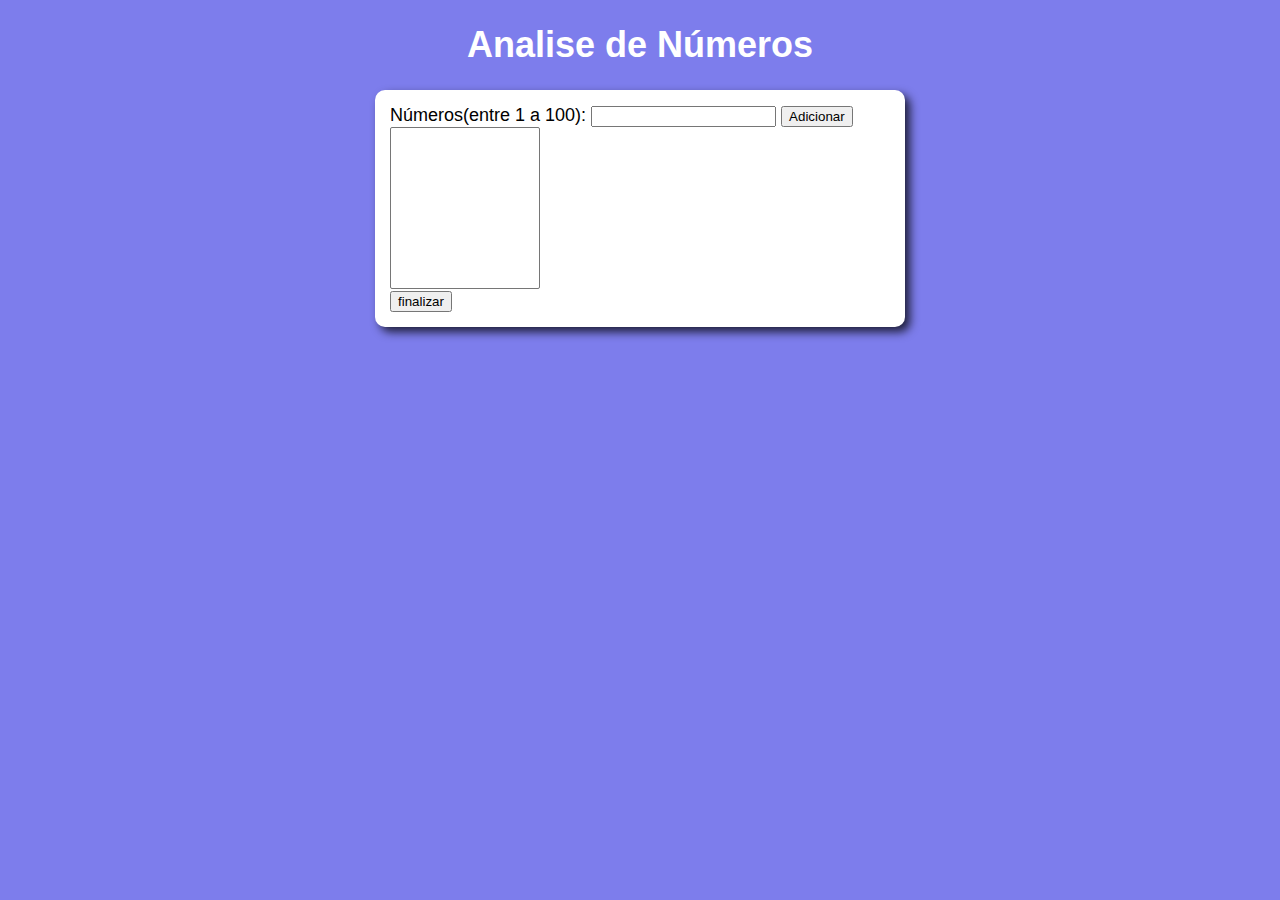
<file: Analise de Números/modelo/index.html>
<!DOCTYPE html>
<html lang="pt-br">
<head>
    <meta charset="UTF-8">
    <meta name="viewport" content="width=device-width, initial-scale=1.0">
    <title>Analise de Números</title>
    <link rel="stylesheet" href="modelo.css">
</head>
<body>
    <header>
        <h1>Analise de Números</h1>
    </header>
    <section>
        <div>
            Números(entre 1 a 100):
            <input type="number" name="fnum" id="fnum">
            <input type="button" value="Adicionar" onclick="add()">
            <br>
            <select name="flista" id="flista" size="10">

            </select>
            <br>
            <input type="button" value="finalizar" onclick="fin()">
        </div>
        <div id="res">
            
        </div>
    </section>
    <script src="script.js"></script>
</body>
</html>
</file>
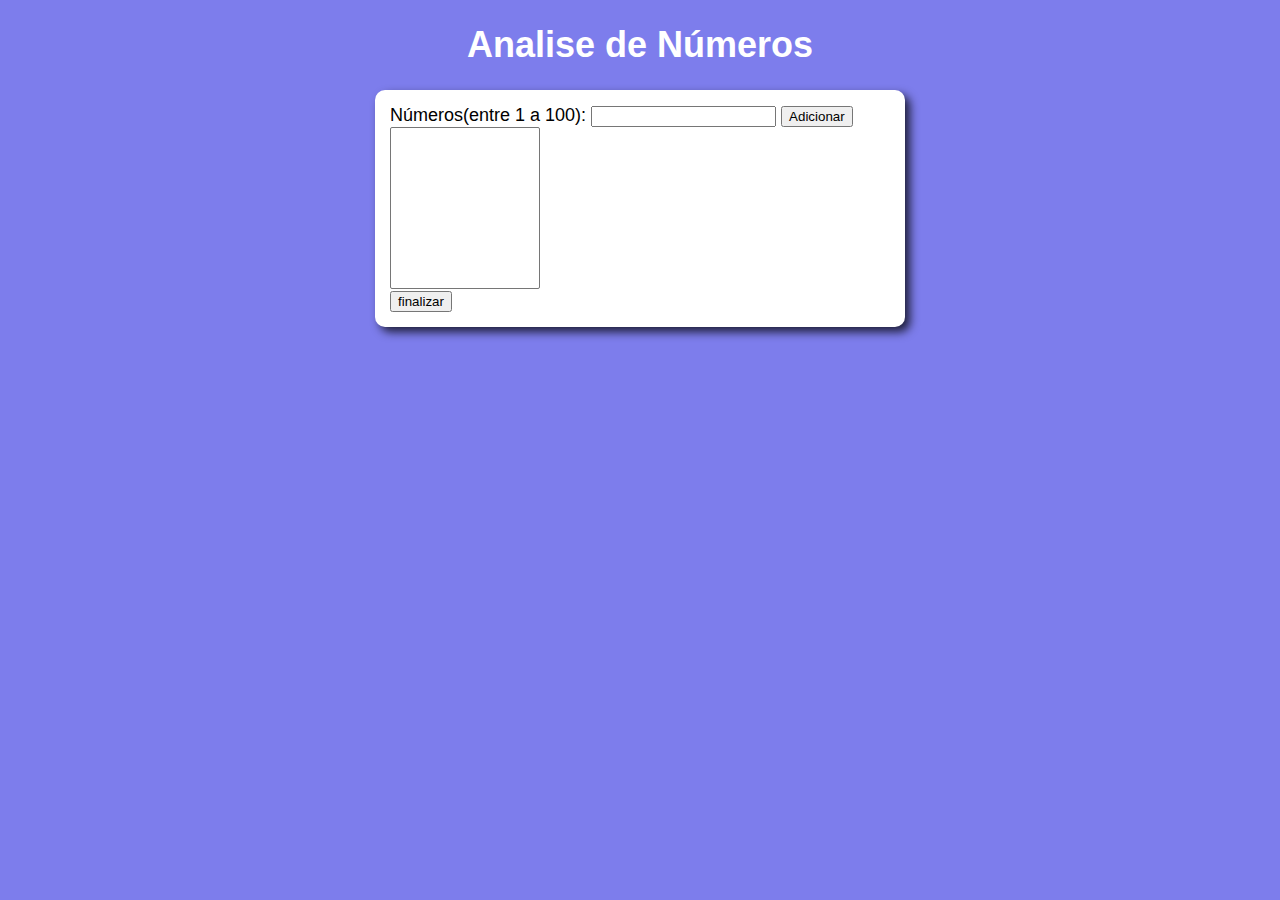
<file: Analise de Números/modelo/modelo.html>
<!DOCTYPE html>
<html lang="pt-br">
<head>
    <meta charset="UTF-8">
    <meta name="viewport" content="width=device-width, initial-scale=1.0">
    <title>Analise de Números</title>
    <link rel="stylesheet" href="modelo.css">
</head>
<body>
    <header>
        <h1>Analise de Números</h1>
    </header>
    <section>
        <div>
            Números(entre 1 a 100):
            <input type="number" name="fnum" id="fnum">
            <input type="button" value="Adicionar" onclick="add()">
            <br>
            <select name="flista" id="flista" size="10">

            </select>
            <br>
            <input type="button" value="finalizar" onclick="fin()">
        </div>
        <div id="res">
            
        </div>
    </section>
    <script src="script.js"></script>
</body>
</html>
</file>
<file: Analise de Números/modelo/modelo.css>
body {
    background-color: rgb(125, 125, 236);
    font: normal 18px arial;
}

header{
    color: white;
    text-align: center;
}

section{
    background-color: white;
    border-radius: 10px;
    padding: 15px;
    width: 500px;
    margin: auto;
    box-shadow: 5px 5px 10px rgba(0, 0, 0, 0.753    );
}

footer{
    color: white;
    text-align: center;
    font-style: italic;
}

#flista{
    width: 150px;
}
</file>
